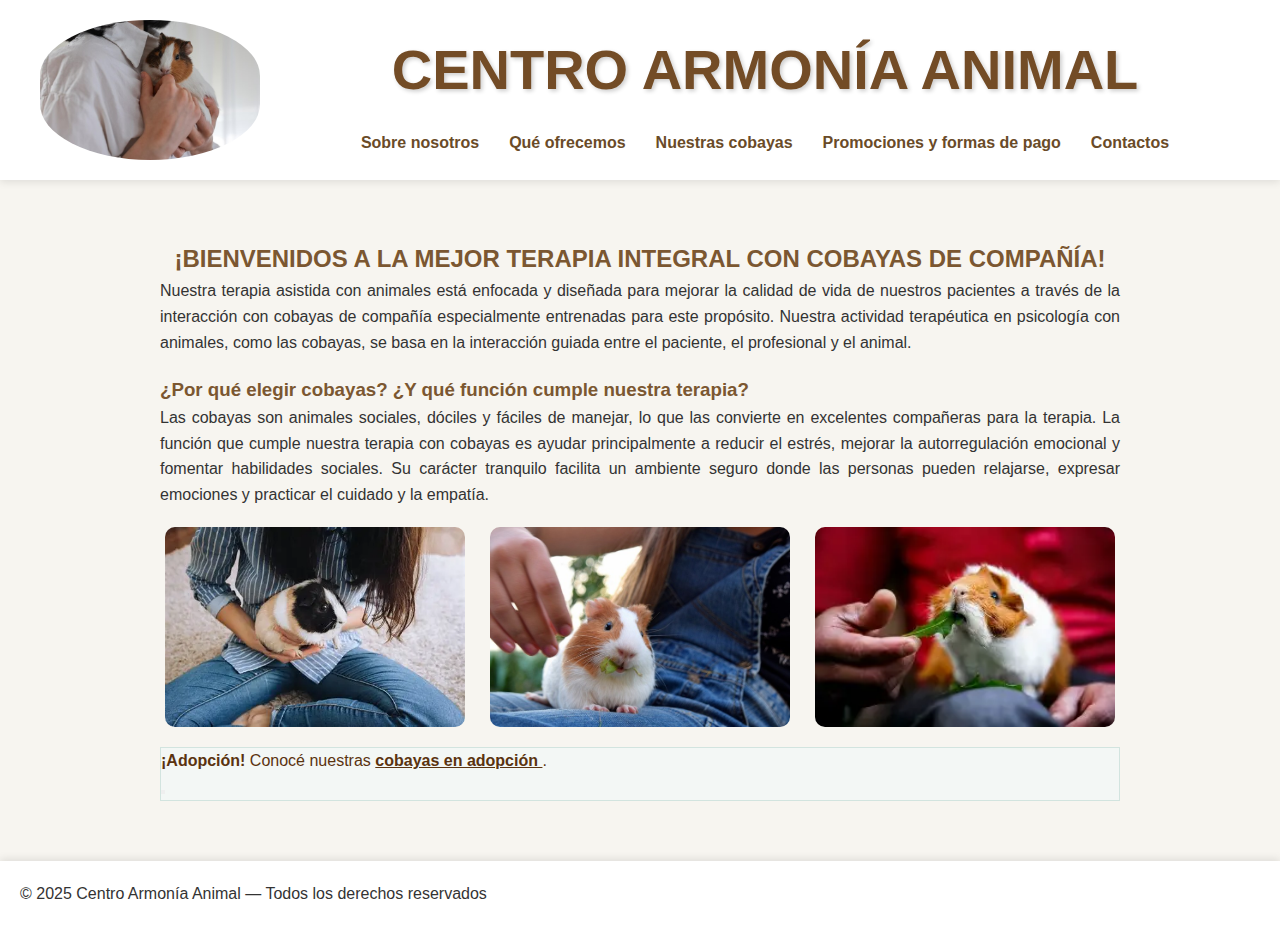
<file: index.html>
<!DOCTYPE html>
<html lang="es">
<head> 
    <meta charset="UTF-8">
    <meta name="viewport" content="width=device-width, initial-scale=1.0">
    <title>CENTRO ARMONÍA ANIMAL</title>
    
        <link href="https://cdn.jsdelivr.net/npm/bootstrap@5.3.8/dist/css/bootstrap.min.css" rel="stylesheet" integrity="sha384-sRIl4kxILFvY47J16cr9ZwB07vP4J8+LH7qKQnuqkuIAvNWLzeN8tE5YBujZqJLB" crossorigin="anonymous">

    <link rel="stylesheet" href="./CSS/estilos.css">
</head>

<body>
    <!-- HEADER -->
    <header>
        <img src="./imagenes/cobayaterapia15.jpg" alt="Cobaya utilizada en terapia">
        <div class="header-text">
            <h1>CENTRO ARMONÍA ANIMAL</h1>

            <nav>
                <ul>
                    <li><a href="./paginas/sobre_nosotros.html">Sobre nosotros</a></li>
                    <li><a href="./paginas/que_ofrecemos.html">Qué ofrecemos</a></li>
                    <li><a href="./paginas/nuestras_cobayas.html">Nuestras cobayas</a></li>
                    <li><a href="./paginas/promociones y formas de pago.html">Promociones y formas de pago</a></li>
                    <li><a href="./paginas/contactos.html">Contactos</a></li>
                </ul>
            </nav>
        </div>
    </header>

    <!-- MAIN -->
    <main>
        <h2>¡BIENVENIDOS A LA MEJOR TERAPIA INTEGRAL CON COBAYAS DE COMPAÑÍA!</h2>

        <p>
            Nuestra terapia asistida con animales está enfocada y diseñada para mejorar la 
            calidad de vida de nuestros pacientes a través de la interacción con cobayas de 
            compañía especialmente entrenadas para este propósito. Nuestra actividad terapéutica 
            en psicología con animales, como las cobayas, se basa en la interacción guiada entre 
            el paciente, el profesional y el animal.
        </p>

        <h3>¿Por qué elegir cobayas? ¿Y qué función cumple nuestra terapia?</h3>

        <p>
            Las cobayas son animales sociales, dóciles y fáciles de manejar, lo que las convierte 
            en excelentes compañeras para la terapia. La función que cumple nuestra terapia con 
            cobayas es ayudar principalmente a reducir el estrés, mejorar la autorregulación 
            emocional y fomentar habilidades sociales. Su carácter tranquilo facilita un ambiente 
            seguro donde las personas pueden relajarse, expresar emociones y practicar el cuidado 
            y la empatía.
        </p>

      

        <!-- GALERÍA -->
        <section class="galeria">
            <img src="./imagenes/cobayaterapia7.webp" alt="Cobaya utilizada en terapia">
            <img src="./imagenes/cobayaterapia10.jpg" alt="Cobaya en brazos de un paciente">
            <img src="./imagenes/cobayaterapia4.webp" alt="Interacción terapéutica con cobaya">
        </section>
    
        <!----ALERTA ADOPCIÓN---->

      <div class="container my-4">
    <div class="alert alert-dismissible fade show d-flex align-items-center
                mx-auto w-100 w-md-75 alert-adopcion"
         role="alert">

        <div class="flex-grow-1">
            <strong>¡Adopción!</strong>
            Conocé nuestras
            <a href="./paginas/cobayas_adopción.html" class="alert-link">
                cobayas en adopción
            </a>.
        </div>

        <button type="button"
                class="btn-close"
                data-bs-dismiss="alert"
                aria-label="Cerrar"></button>
    </div>
</div>
    </main>

    <!-- FOOTER -->
    <footer>
        <p>© 2025 Centro Armonía Animal — Todos los derechos reservados</p>
    </footer>
    
  <script src="https://cdn.jsdelivr.net/npm/bootstrap@5.3.8/dist/js/bootstrap.bundle.min.js" integrity="sha384-FKyoEForCGlyvwx9Hj09JcYn3nv7wiPVlz7YYwJrWVcXK/BmnVDxM+D2scQbITxI" crossorigin="anonymous"></script> 
  

</html>
</file>
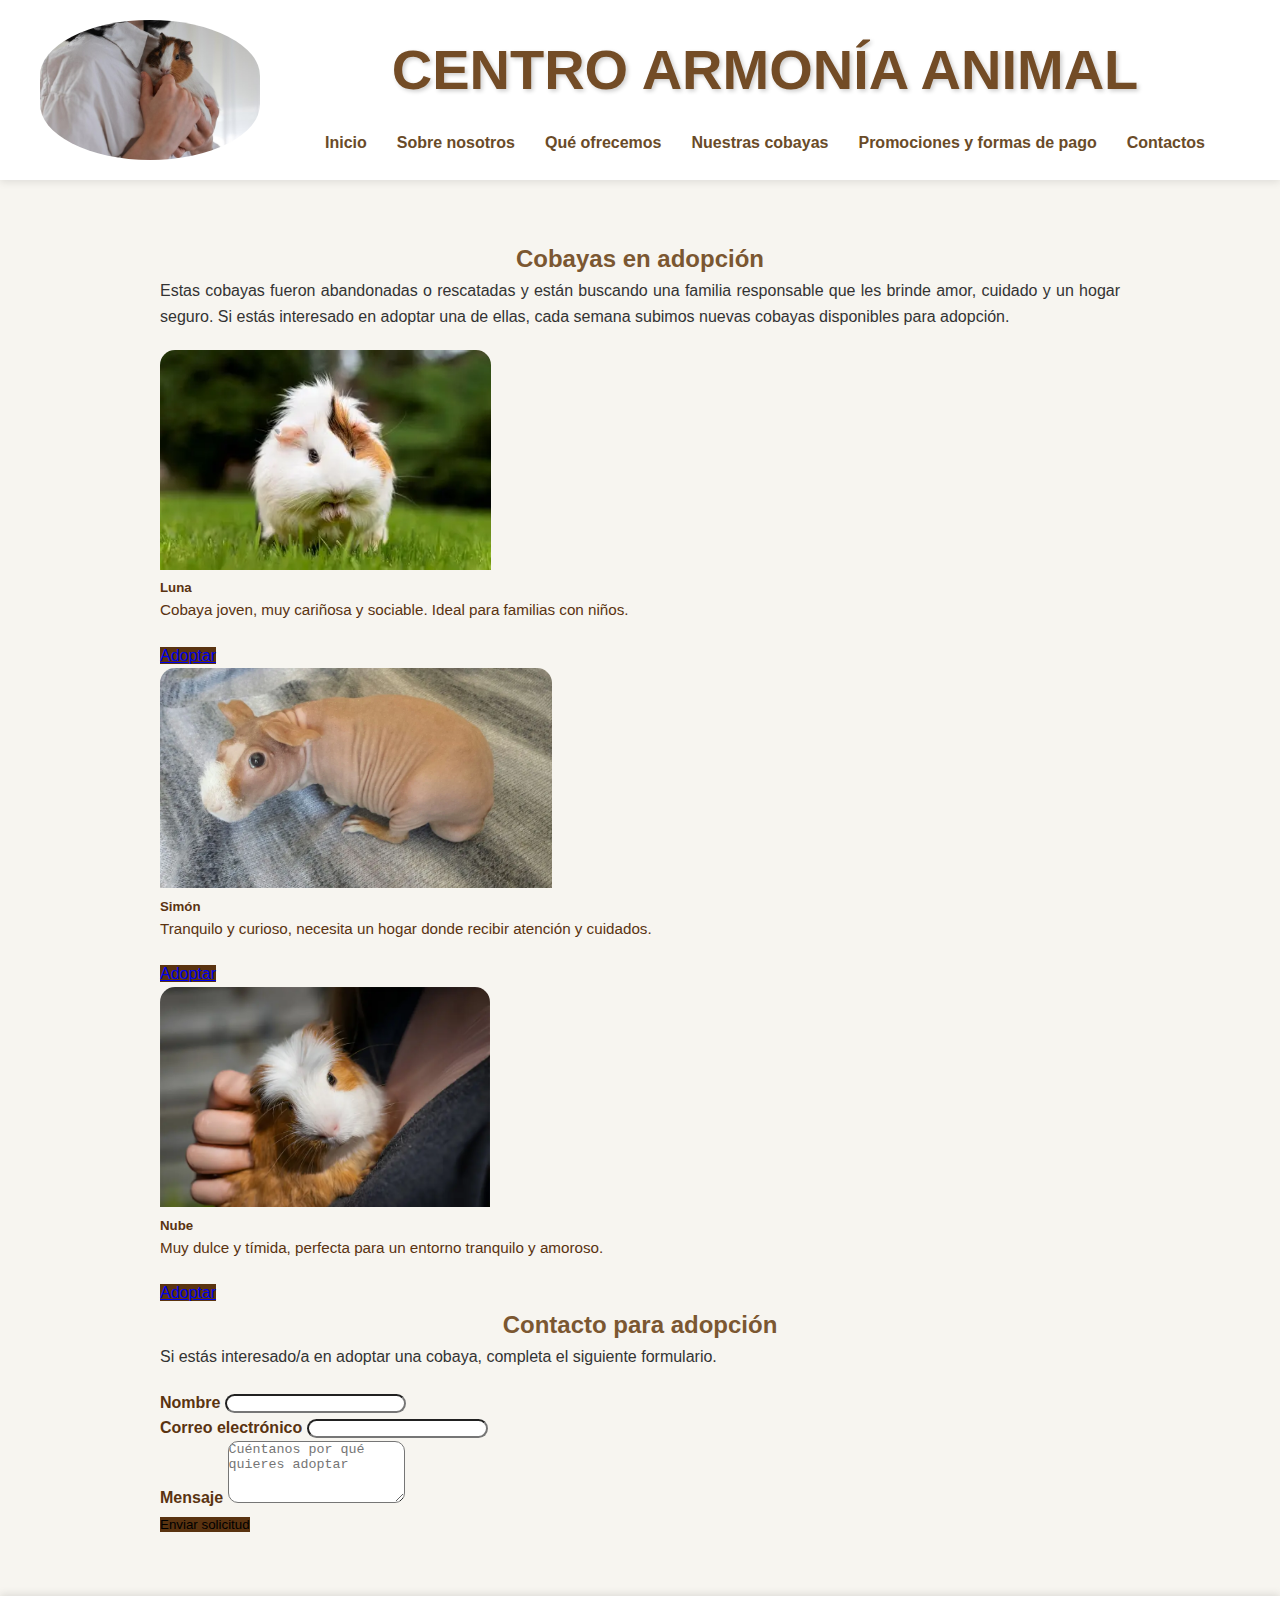
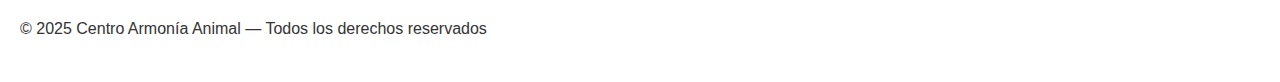
<file: paginas/cobayas_adopción.html>
<!DOCTYPE html>
<html lang="es">
<head>
    <meta charset="UTF-8">
    <meta name="viewport" content="width=device-width, initial-scale=1.0">
    <title>NUESTRAS COBAYAS</title>
  
    <link href="https://cdn.jsdelivr.net/npm/bootstrap@5.3.8/dist/css/bootstrap.min.css" rel="stylesheet" integrity="sha384-sRIl4kxILFvY47J16cr9ZwB07vP4J8+LH7qKQnuqkuIAvNWLzeN8tE5YBujZqJLB" crossorigin="anonymous">


    <link rel="stylesheet" href="../CSS/estilos.css">
</head>
<body>
    <!-- HEADER -->
    <header>
        <img src="../imagenes/cobayaterapia15.jpg" alt="Cobaya utilizada en terapia">
        <div class="header-text">
            <h1>CENTRO ARMONÍA ANIMAL</h1>
                        
            <nav>
                <ul>
                    <li><a href="../index.html">Inicio</a></li>
                    <li><a href="./sobre_nosotros.html">Sobre nosotros</a></li>
                    <li><a href="./que_ofrecemos.html">Qué ofrecemos</a></li>
                    <li><a href="./nuestras_cobayas.html">Nuestras cobayas</a></li>
                    <li><a href="./promociones y formas de pago.html">Promociones y formas de pago</a> </li>
                    <li><a href="./contactos.html">Contactos</a></li>
                  
                </ul>
            </nav>
        </div>
    </header>

    <!-- MAIN -->
    <main>
        <section>
            <!-- SECCIÓN ADOPCIÓN -->
<section class="container my-5">
    <h2 class="text-center mb-4">Cobayas en adopción</h2>
    <p class="text-center mb-5">
        Estas cobayas fueron abandonadas o rescatadas y están buscando una familia responsable
        que les brinde amor, cuidado y un hogar seguro. Si estás interesado en adoptar una de ellas, cada semana subimos nuevas cobayas disponibles para adopción.
    </p>

    <div class="row g-4 justify-content-center">
        <!-- Card 1 -->
        <div class="col-md-4 col-sm-6">
            <div class="card h-100 shadow-sm">
                <img src="../imagenes/cobayaadopción4.webp" class="card-img-top" alt="Cobaya en adopción">
                <div class="card-body">
                    <h5 class="card-title">Luna</h5>
                    <p class="card-text">
                        Cobaya joven, muy cariñosa y sociable. Ideal para familias con niños.
                    </p>
                    <a href="./contactos.html" class="btn btn-primary">Adoptar</a>
                </div>
            </div>
        </div>

        <!-- Card 2 -->
        <div class="col-md-4 col-sm-6">
            <div class="card h-100 shadow-sm">
                <img src="../imagenes/cobayaadopción6.webp" class="card-img-top" alt="Cobaya en adopción">
                <div class="card-body">
                    <h5 class="card-title">Simón</h5>
                    <p class="card-text">
                        Tranquilo y curioso, necesita un hogar donde recibir atención y cuidados.
                    </p>
                    <a href="./contactos.html" class="btn btn-primary">Adoptar</a>
                </div>
            </div>
        </div>

        <!-- Card 3 -->
        <div class="col-md-4 col-sm-6">
            <div class="card h-100 shadow-sm">
                <img src="../imagenes/cobayaterapia9.webp" class="card-img-top" alt="Cobaya en adopción">
                <div class="card-body">
                    <h5 class="card-title">Nube</h5>
                    <p class="card-text">
                        Muy dulce y tímida, perfecta para un entorno tranquilo y amoroso.
                    </p>
                    <a href="./contactos.html" class="btn btn-primary">Adoptar</a>
                </div>
            </div>
        </div>
    </div>

    <!-- FORMULARIO DE CONTACTO -->
<section class="container my-5">
    <h2 class="text-center mb-4">Contacto para adopción</h2>
    <p class="text-center mb-4">
        Si estás interesado/a en adoptar una cobaya, completa el siguiente formulario.
    </p>

    <form class="row g-3">
        <div class="col-md-6">
            <label for="nombre" class="form-label">Nombre</label>
            <input type="text" class="form-control" id="nombre" required>
        </div>

        <div class="col-md-6">
            <label for="email" class="form-label">Correo electrónico</label>
            <input type="email" class="form-control" id="email" required>
        </div>

        <div class="col-12">
            <label for="mensaje" class="form-label">Mensaje</label>
            <textarea class="form-control" id="mensaje" rows="4" placeholder="Cuéntanos por qué quieres adoptar"></textarea>
        </div>

        <div class="col-12 text-center">
            <button type="submit" class="btn btn-success px-5">Enviar solicitud</button>
        </div>
    </form>
</section>

    
</section>
    </main>

    <!-- FOOTER -->
    <footer>
        <p>© 2025 Centro Armonía Animal — Todos los derechos reservados</p>
    </footer>

     <script src="https://cdn.jsdelivr.net/npm/bootstrap@5.3.8/dist/js/bootstrap.bundle.min.js" integrity="sha384-FKyoEForCGlyvwx9Hj09JcYn3nv7wiPVlz7YYwJrWVcXK/BmnVDxM+D2scQbITxI" crossorigin="anonymous"></script> 
    
     
</body>
</html>
</file>
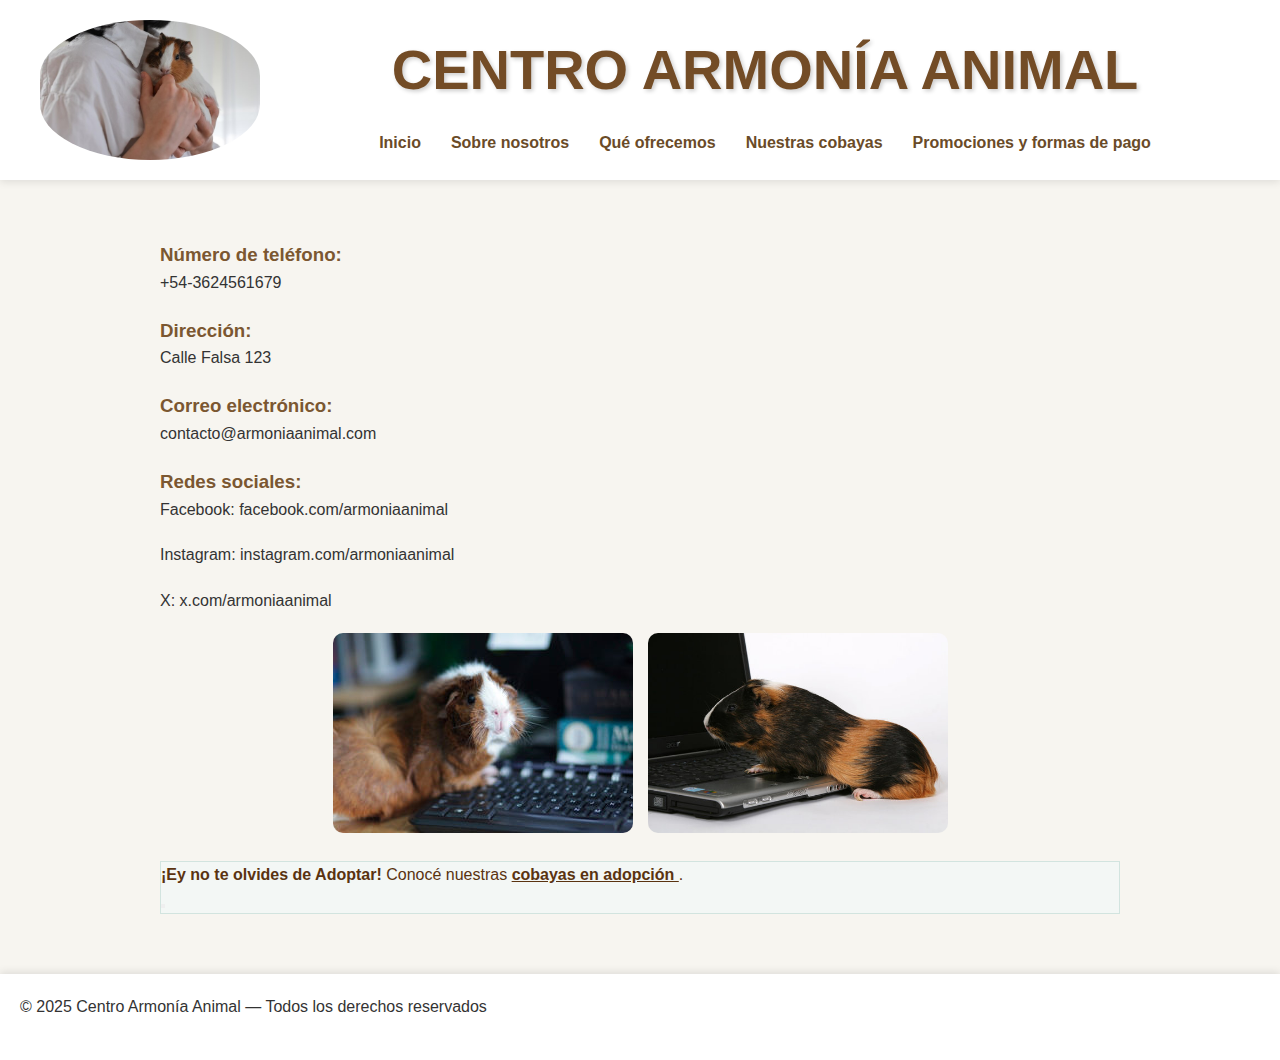
<file: paginas/contactos.html>
<!DOCTYPE html>
<html lang="es">
<head>
    <meta charset="UTF-8">
    <meta name="viewport" content="width=device-width, initial-scale=1.0">
    <meta name="description" content="Información de contacto del Centro Armonía Animal: teléfono, correo, dirección y redes sociales.">
    <title>CONTACTOS</title>

    <link href="https://cdn.jsdelivr.net/npm/bootstrap@5.3.8/dist/css/bootstrap.min.css" rel="stylesheet" integrity="sha384-sRIl4kxILFvY47J16cr9ZwB07vP4J8+LH7qKQnuqkuIAvNWLzeN8tE5YBujZqJLB" crossorigin="anonymous">

    <link rel="stylesheet" href="../CSS/estilos.css">
</head>
<body>
    <!-- HEADER -->
    <header>
        <img src="../imagenes/cobayaterapia15.jpg" alt="Cobaya utilizada en terapia">
        
        <div class="header-text">
            <h1>CENTRO ARMONÍA ANIMAL</h1>

            <nav>
                <ul>
                    <li><a href="../index.html">Inicio</a></li>
                    <li><a href="./sobre_nosotros.html">Sobre nosotros</a></li>                    
                    <li><a href="./que_ofrecemos.html">Qué ofrecemos</a></li>
                    <li><a href="./nuestras_cobayas.html">Nuestras cobayas</a></li>               
                    <li><a href="./promociones y formas de pago.html">Promociones y formas de pago</a> </li>
                </ul>
            </nav>
        </div>
    </header>

    <!-- MAIN -->
    <main>
        <!-- TELÉFONO -->
        <section>
            <h3 class="titulo-contactos">Número de teléfono:</h3>
            <p class="texto-contactos">+54-3624561679</p>
        </section>

        <!-- DIRECCIÓN -->
        <section>
            <h3 class="titulo-contactos">Dirección:</h3>
            <p class="texto-contactos">Calle Falsa 123</p>
        </section>

        <!-- CORREO -->
        <section>
            <h3 class="titulo-contactos">Correo electrónico:</h3>
            <p class="texto-contactos">contacto@armoniaanimal.com</p>
        </section>

        <!-- REDES SOCIALES -->
        <section>
            <h3 class="titulo-contactos">Redes sociales:</h3>
            <p class="texto-contactos">Facebook: facebook.com/armoniaanimal</p>
            <p class="texto-contactos">Instagram: instagram.com/armoniaanimal</p>
            <p class="texto-contactos">X: x.com/armoniaanimal</p>
        </section>

        <!-- GALERÍA DE IMÁGENES -->
        <section class="galeria-contactos">
           
            <figure>
                <img src="../imagenes/cobayaterapia21.jpg" alt="Cobayas interactivas con pacientes" loading="lazy">
                
            </figure>

            <figure>
                <img src="../imagenes/cobayaterapia22.jpg" alt="Cobayas en terapia asistida" loading="lazy">
                
            </figure>
        </section>

        <!-- ALERTA ADOPCIÓN -->
    <div class="container my-4">
        <div class="alert alert-dismissible fade show d-flex align-items-center
                    mx-auto w-100 w-md-75 alert-adopcion"
             role="alert">

            <div class="flex-grow-1">
                <strong>¡Ey no te olvides de Adoptar!</strong>
                Conocé nuestras
                <a href="./cobayas_adopción.html" class="alert-link">
                    cobayas en adopción
                </a>.
            </div>

            <button type="button"
                    class="btn-close"
                    data-bs-dismiss="alert"
                    aria-label="Cerrar"></button>
        </div>
    </div>

        
    </main>

    <!-- FOOTER -->
    <footer>
        <p>© 2025 Centro Armonía Animal — Todos los derechos reservados</p>       
    </footer>

        <script src="https://cdn.jsdelivr.net/npm/bootstrap@5.3.8/dist/js/bootstrap.bundle.min.js" integrity="sha384-FKyoEForCGlyvwx9Hj09JcYn3nv7wiPVlz7YYwJrWVcXK/BmnVDxM+D2scQbITxI" crossorigin="anonymous"></script>

</body>
</html>
</file>
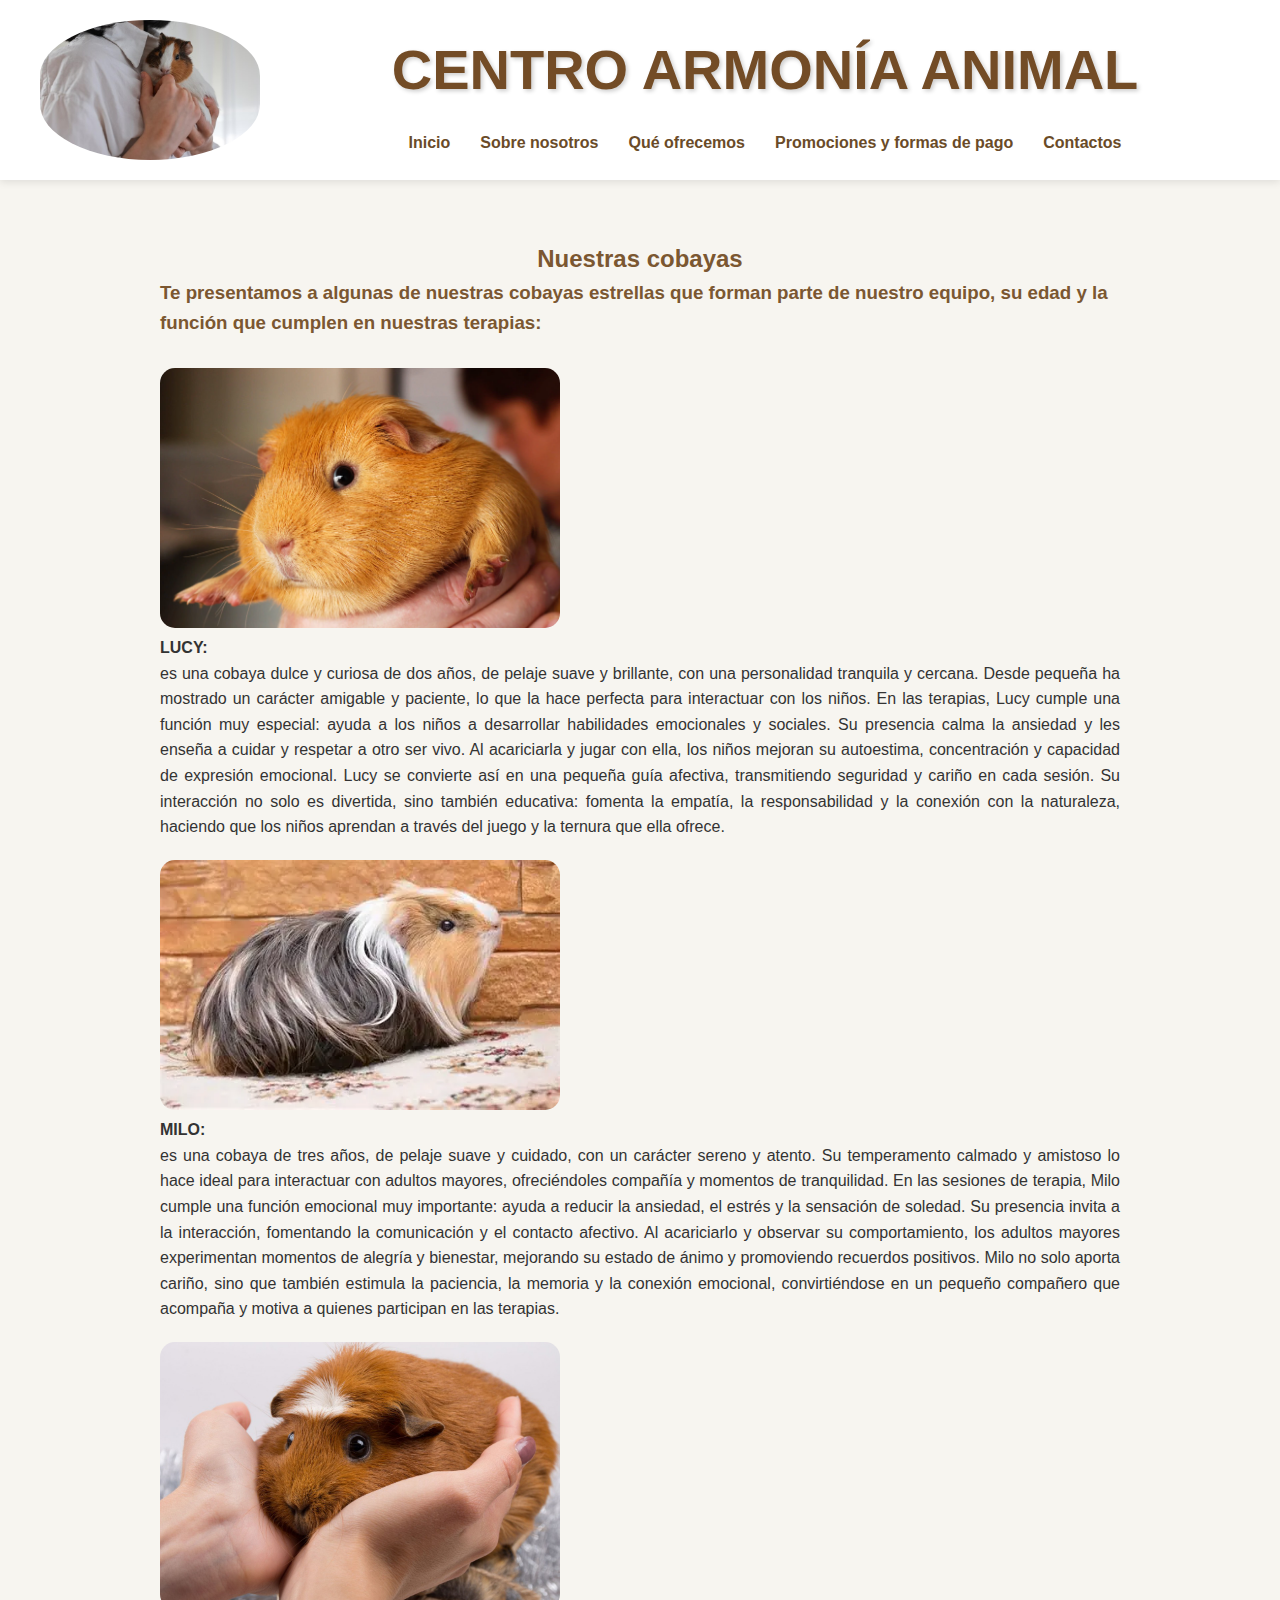
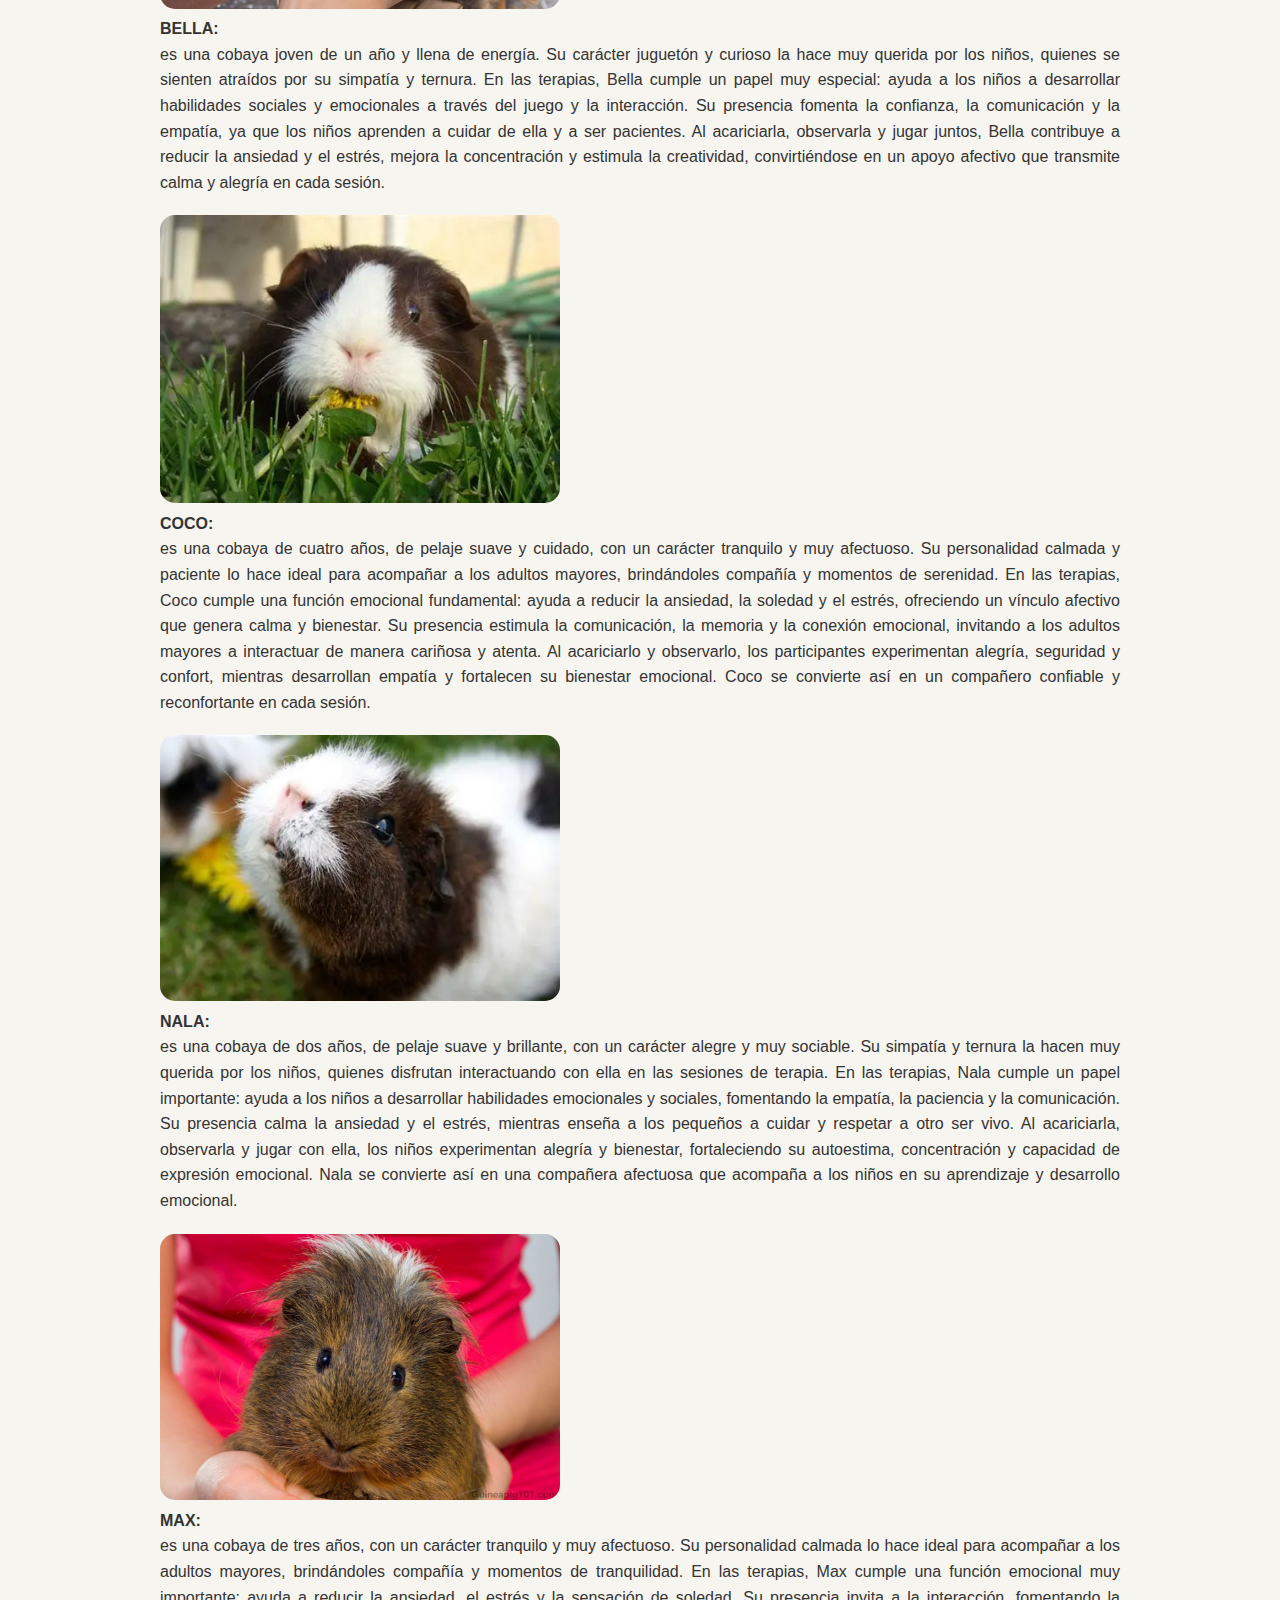
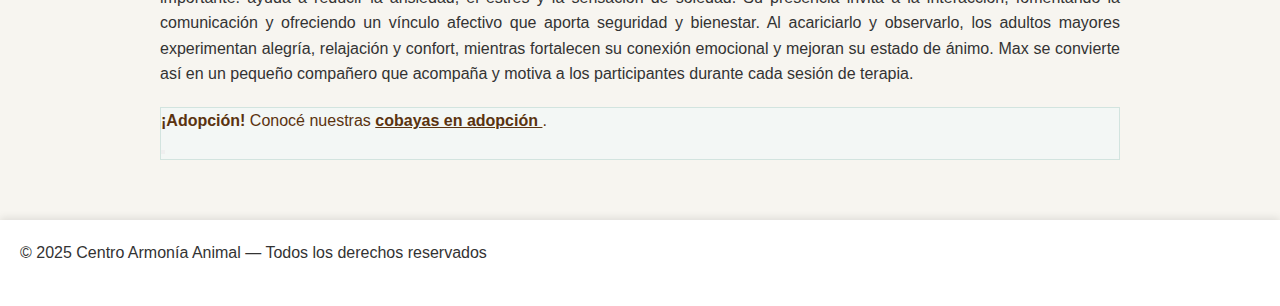
<file: paginas/nuestras_cobayas.html>
<!DOCTYPE html>
<html lang="es">
<head>
    <meta charset="UTF-8">
    <meta name="viewport" content="width=device-width, initial-scale=1.0">
    <title>NUESTRAS COBAYAS</title>
  
    <link href="https://cdn.jsdelivr.net/npm/bootstrap@5.3.8/dist/css/bootstrap.min.css" rel="stylesheet" integrity="sha384-sRIl4kxILFvY47J16cr9ZwB07vP4J8+LH7qKQnuqkuIAvNWLzeN8tE5YBujZqJLB" crossorigin="anonymous">


    <link rel="stylesheet" href="../CSS/estilos.css">
</head>
<body>
    <!-- HEADER -->
    <header>
        <img src="../imagenes/cobayaterapia15.jpg" alt="Cobaya utilizada en terapia">
        <div class="header-text">
            <h1>CENTRO ARMONÍA ANIMAL</h1>
            
            <nav>
                <ul>
                    <li><a href="../index.html">Inicio</a></li>
                    <li><a href="./sobre_nosotros.html">Sobre nosotros</a></li>
                    <li><a href="./que_ofrecemos.html">Qué ofrecemos</a></li>
                    <li><a href="./promociones y formas de pago.html">Promociones y formas de pago</a> </li>
                    <li><a href="./contactos.html">Contactos</a></li>
                  
                </ul>
            </nav>
        </div>
    </header>

    <!-- MAIN -->
    <main>
        <section>
            <h2>Nuestras cobayas</h2>
            <h3>Te presentamos a algunas de nuestras cobayas estrellas que forman parte de nuestro equipo, su edad y la función que cumplen en nuestras terapias:</h3>
        </section>

        <!-- GALERÍA DE COBAYAS -->
        <section class="galeria-grid">
            <figure:hover>
                <img src="../imagenes/cobayaterapia6.webp" alt="Cobaya Lucy" loading="lazy">
                <h4>LUCY:</h4>
                <P>es una cobaya dulce y curiosa de dos años, de pelaje suave y brillante, con una personalidad tranquila y cercana. Desde pequeña ha mostrado un carácter amigable y paciente, lo que la hace perfecta para interactuar con los niños. En las terapias, Lucy cumple una función muy especial: ayuda a los niños a desarrollar habilidades emocionales y sociales. Su presencia calma la ansiedad y les enseña a cuidar y respetar a otro ser vivo. Al acariciarla y jugar con ella, los niños mejoran su autoestima, concentración y capacidad de expresión emocional. Lucy se convierte así en una pequeña guía afectiva, transmitiendo seguridad y cariño en cada sesión. Su interacción no solo es divertida, sino también educativa: fomenta la empatía, la responsabilidad y la conexión con la naturaleza, haciendo que los niños aprendan a través del juego y la ternura que ella ofrece.</P>
            </figure>

            <figure:hover>
                <img src="../imagenes/cobayaterapia28.webp" alt="Cobaya Milo" loading="lazy">
                <h4>MILO:</h4>
                <p>es una cobaya de tres años, de pelaje suave y cuidado, con un carácter sereno y atento. Su temperamento calmado y amistoso lo hace ideal para interactuar con adultos mayores, ofreciéndoles compañía y momentos de tranquilidad. En las sesiones de terapia, Milo cumple una función emocional muy importante: ayuda a reducir la ansiedad, el estrés y la sensación de soledad. Su presencia invita a la interacción, fomentando la comunicación y el contacto afectivo. Al acariciarlo y observar su comportamiento, los adultos mayores experimentan momentos de alegría y bienestar, mejorando su estado de ánimo y promoviendo recuerdos positivos. Milo no solo aporta cariño, sino que también estimula la paciencia, la memoria y la conexión emocional, convirtiéndose en un pequeño compañero que acompaña y motiva a quienes participan en las terapias.</p>
            </figure>

            <figure:hover>
                <img src="../imagenes/cobayaterapia2.jpg" alt="Cobaya Bella" loading="lazy">
                <h4>BELLA:</h4>
                <p> es una cobaya joven de un año y llena de energía. Su carácter juguetón y curioso la hace muy querida por los niños, quienes se sienten atraídos por su simpatía y ternura. En las terapias, Bella cumple un papel muy especial: ayuda a los niños a desarrollar habilidades sociales y emocionales a través del juego y la interacción. Su presencia fomenta la confianza, la comunicación y la empatía, ya que los niños aprenden a cuidar de ella y a ser pacientes. Al acariciarla, observarla y jugar juntos, Bella contribuye a reducir la ansiedad y el estrés, mejora la concentración y estimula la creatividad, convirtiéndose en un apoyo afectivo que transmite calma y alegría en cada sesión.</p>
            </figure>

            <figure:hover>
                <img src="../imagenes/cobayaterapia26.webp" alt="Cobaya Coco" loading="lazy">
                <h4>COCO:</h4>
                <p> es una cobaya de cuatro años, de pelaje suave y cuidado, con un carácter tranquilo y muy afectuoso. Su personalidad calmada y paciente lo hace ideal para acompañar a los adultos mayores, brindándoles compañía y momentos de serenidad. En las terapias, Coco cumple una función emocional fundamental: ayuda a reducir la ansiedad, la soledad y el estrés, ofreciendo un vínculo afectivo que genera calma y bienestar. Su presencia estimula la comunicación, la memoria y la conexión emocional, invitando a los adultos mayores a interactuar de manera cariñosa y atenta. Al acariciarlo y observarlo, los participantes experimentan alegría, seguridad y confort, mientras desarrollan empatía y fortalecen su bienestar emocional. Coco se convierte así en un compañero confiable y reconfortante en cada sesión. </p>
            </figure>

            <figure:hover>
                <img src="../imagenes/cobayaterapia27.webp" alt="Cobaya Nala" loading="lazy">
                <h4>NALA:</h4>
                <p> es una cobaya de dos años, de pelaje suave y brillante, con un carácter alegre y muy sociable. Su simpatía y ternura la hacen muy querida por los niños, quienes disfrutan interactuando con ella en las sesiones de terapia. En las terapias, Nala cumple un papel importante: ayuda a los niños a desarrollar habilidades emocionales y sociales, fomentando la empatía, la paciencia y la comunicación. Su presencia calma la ansiedad y el estrés, mientras enseña a los pequeños a cuidar y respetar a otro ser vivo. Al acariciarla, observarla y jugar con ella, los niños experimentan alegría y bienestar, fortaleciendo su autoestima, concentración y capacidad de expresión emocional. Nala se convierte así en una compañera afectuosa que acompaña a los niños en su aprendizaje y desarrollo emocional.</p>
            </figure>

            <figure:hover>
                <img src="../imagenes/cobayaterapia3.jpg" alt="Cobaya Max" loading="lazy">
               <h4>MAX:</h4>
               <p> es una cobaya de tres años, con un carácter tranquilo y muy afectuoso. Su personalidad calmada lo hace ideal para acompañar a los adultos mayores, brindándoles compañía y momentos de tranquilidad. En las terapias, Max cumple una función emocional muy importante: ayuda a reducir la ansiedad, el estrés y la sensación de soledad. Su presencia invita a la interacción, fomentando la comunicación y ofreciendo un vínculo afectivo que aporta seguridad y bienestar. Al acariciarlo y observarlo, los adultos mayores experimentan alegría, relajación y confort, mientras fortalecen su conexión emocional y mejoran su estado de ánimo. Max se convierte así en un pequeño compañero que acompaña y motiva a los participantes durante cada sesión de terapia.</p>
            </figure>
        </section>


<!-- ALERTA ADOPCIÓN -->
    <div class="container my-4">
        <div class="alert alert-dismissible fade show d-flex align-items-center
                    mx-auto w-100 w-md-75 alert-adopcion"
             role="alert">

            <div class="flex-grow-1">
                <strong>¡Adopción!</strong>
                Conocé nuestras
                <a href="./cobayas_adopción.html" class="alert-link">
                    cobayas en adopción
                </a>.
            </div>

            <button type="button"
                    class="btn-close"
                    data-bs-dismiss="alert"
                    aria-label="Cerrar"></button>
        </div>
    </div>
        
    </main>

    <!-- FOOTER -->
    <footer>
        <p>© 2025 Centro Armonía Animal — Todos los derechos reservados</p>
    </footer>

     <script src="https://cdn.jsdelivr.net/npm/bootstrap@5.3.8/dist/js/bootstrap.bundle.min.js" integrity="sha384-FKyoEForCGlyvwx9Hj09JcYn3nv7wiPVlz7YYwJrWVcXK/BmnVDxM+D2scQbITxI" crossorigin="anonymous"></script> 
    
     
</body>
</html>
</file>
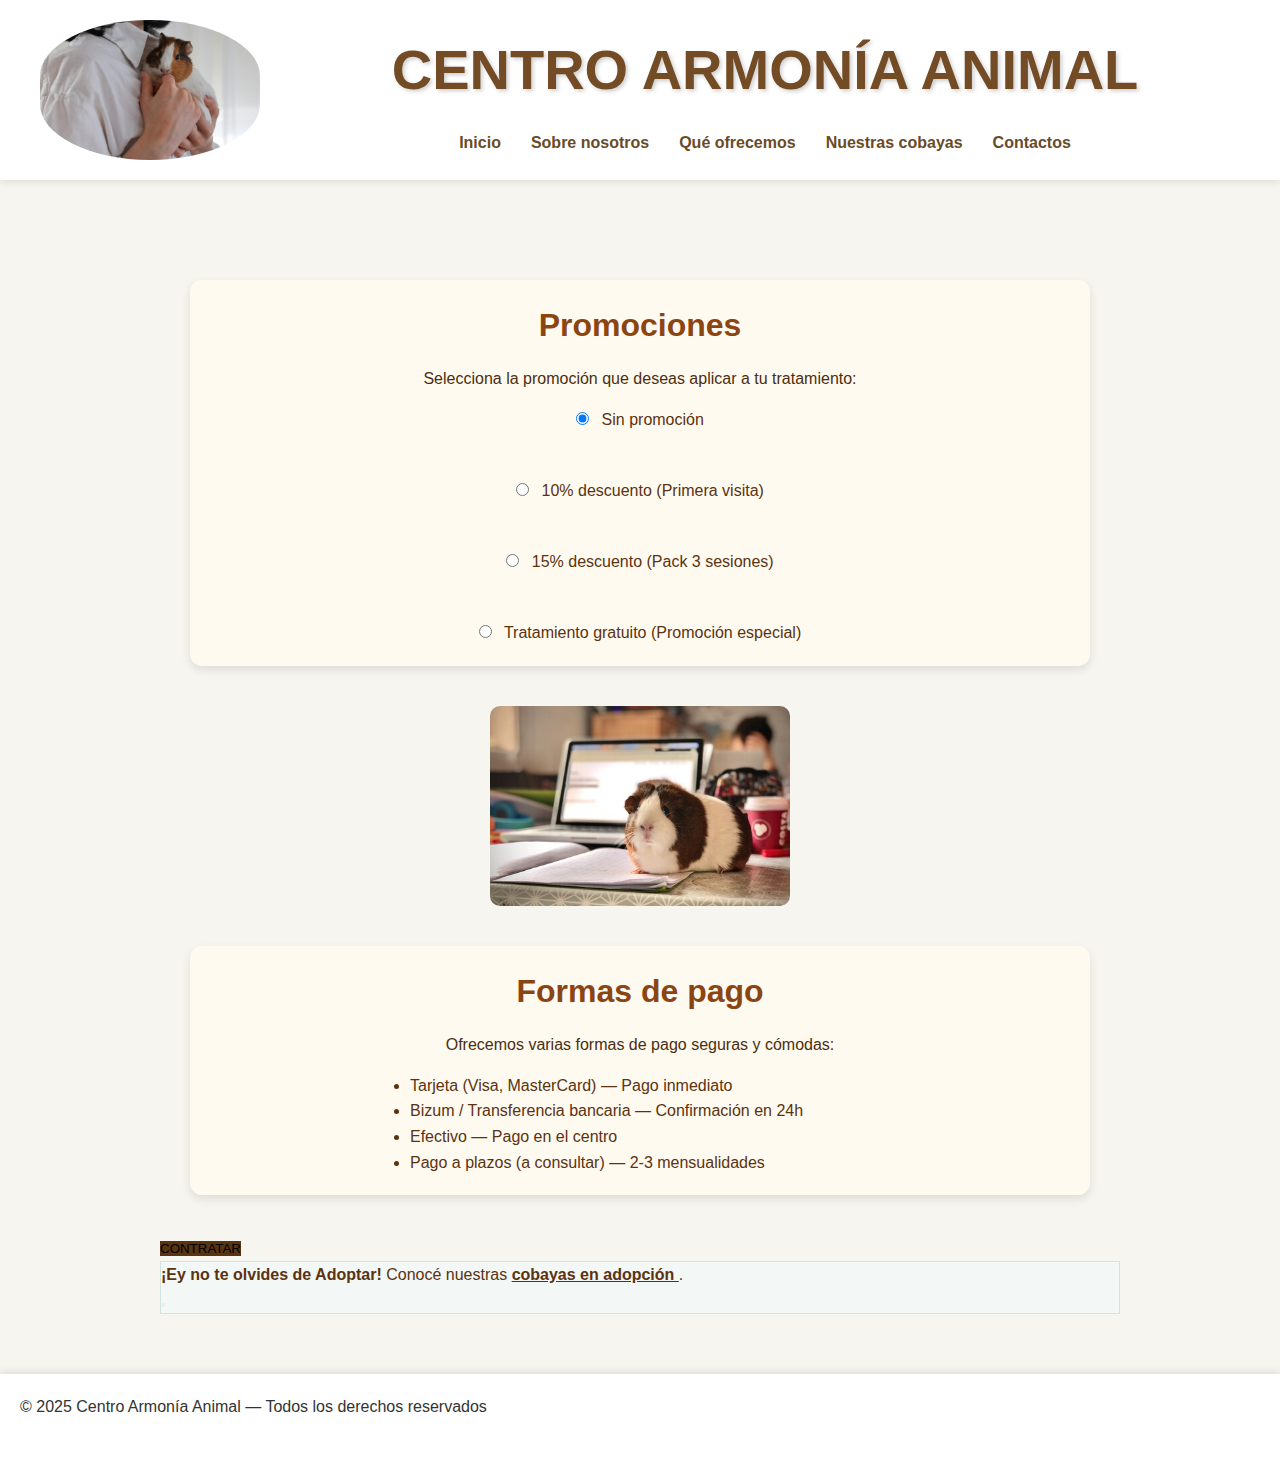
<file: paginas/promociones y formas de pago.html>
<!DOCTYPE html>
<html lang="es">
<head>
<meta charset="UTF-8">
<meta name="viewport" content="width=device-width, initial-scale=1.0">
<title>CENTRO ARMONÍA ANIMAL</title>

    <link href="https://cdn.jsdelivr.net/npm/bootstrap@5.3.8/dist/css/bootstrap.min.css" rel="stylesheet" integrity="sha384-sRIl4kxILFvY47J16cr9ZwB07vP4J8+LH7qKQnuqkuIAvNWLzeN8tE5YBujZqJLB" crossorigin="anonymous">

<link rel="stylesheet" href="../CSS/estilos.css">

</head>
<body>
<!-- HEADER -->
<header>
<img src="../imagenes/cobayaterapia15.jpg" alt="Cobaya utilizada en terapia">
<div class="header-text">
<h1>CENTRO ARMONÍA ANIMAL</h1>
 
<nav>
                <ul>
                    <li><a href="../index.html">Inicio</a></li>
                    <li><a href="./sobre_nosotros.html">Sobre nosotros</a></li>
                    <li><a href="./que_ofrecemos.html">Qué ofrecemos</a></li>
                    <li><a href="./nuestras_cobayas.html">Nuestras cobayas</a></li>
                    <li><a href="./contactos.html">Contactos</a></li>
                    
                </ul>
            </nav>
        </div>
</div>
</header>


<!-- MAIN -->
<main>
<!-- SECCIÓN DE PROMOCIONES -->
<section id="promociones">
<h2>Promociones</h2>
<p>Selecciona la promoción que deseas aplicar a tu tratamiento:</p>
<div class="promociones-lista">
<label><input type="radio" name="promo" value="none" checked> Sin promoción</label><br>
<label><input type="radio" name="promo" value="10off"> 10% descuento (Primera visita)</label><br>
<label><input type="radio" name="promo" value="15off"> 15% descuento (Pack 3 sesiones)</label><br>
<label><input type="radio" name="promo" value="freetr"> Tratamiento gratuito (Promoción especial)</label>
</div>

</section>

<!-- GALERÍA DE IMÁGENES -->
<section class="galeria-promocionesformasdepago">
<figure>
    <img src="../imagenes/cobayaterapia19.jpeg" alt="Cobaya en sesión terapéutica" loading="lazy">
</figure>
</section>

<!-- SECCIÓN FORMAS DE PAGO -->
<section id="formas-pago">
<h2>Formas de pago</h2>
<p>Ofrecemos varias formas de pago seguras y cómodas:</p>
<ul>
<li>Tarjeta (Visa, MasterCard) — Pago inmediato</li>
<li>Bizum / Transferencia bancaria — Confirmación en 24h</li>
<li>Efectivo — Pago en el centro</li>
<li>Pago a plazos (a consultar) — 2-3 mensualidades</li>
</ul>

</section>

<!--BOTON CONTRATAR-->

<div class="d-flex justify-content-center my-3">
    <button type="button" class="btn btn-success">CONTRATAR</button>
</div>

<!-- ALERTA ADOPCIÓN -->
    <div class="container my-4">
        <div class="alert alert-dismissible fade show d-flex align-items-center
                    mx-auto w-100 w-md-75 alert-adopcion"
             role="alert">

            <div class="flex-grow-1">
                <strong>¡Ey no te olvides de Adoptar!</strong>
                Conocé nuestras
                <a href="./cobayas_adopción.html" class="alert-link">
                    cobayas en adopción
                </a>.
            </div>

            <button type="button"
                    class="btn-close"
                    data-bs-dismiss="alert"
                    aria-label="Cerrar"></button>
        </div>
    </div>

</main>


<!-- FOOTER -->
<footer>
<p>© 2025 Centro Armonía Animal — Todos los derechos reservados</p>
</footer>

 <script src="https://cdn.jsdelivr.net/npm/bootstrap@5.3.8/dist/js/bootstrap.bundle.min.js" integrity="sha384-FKyoEForCGlyvwx9Hj09JcYn3nv7wiPVlz7YYwJrWVcXK/BmnVDxM+D2scQbITxI" crossorigin="anonymous"></script> 
    
</body>
</html>
</file>
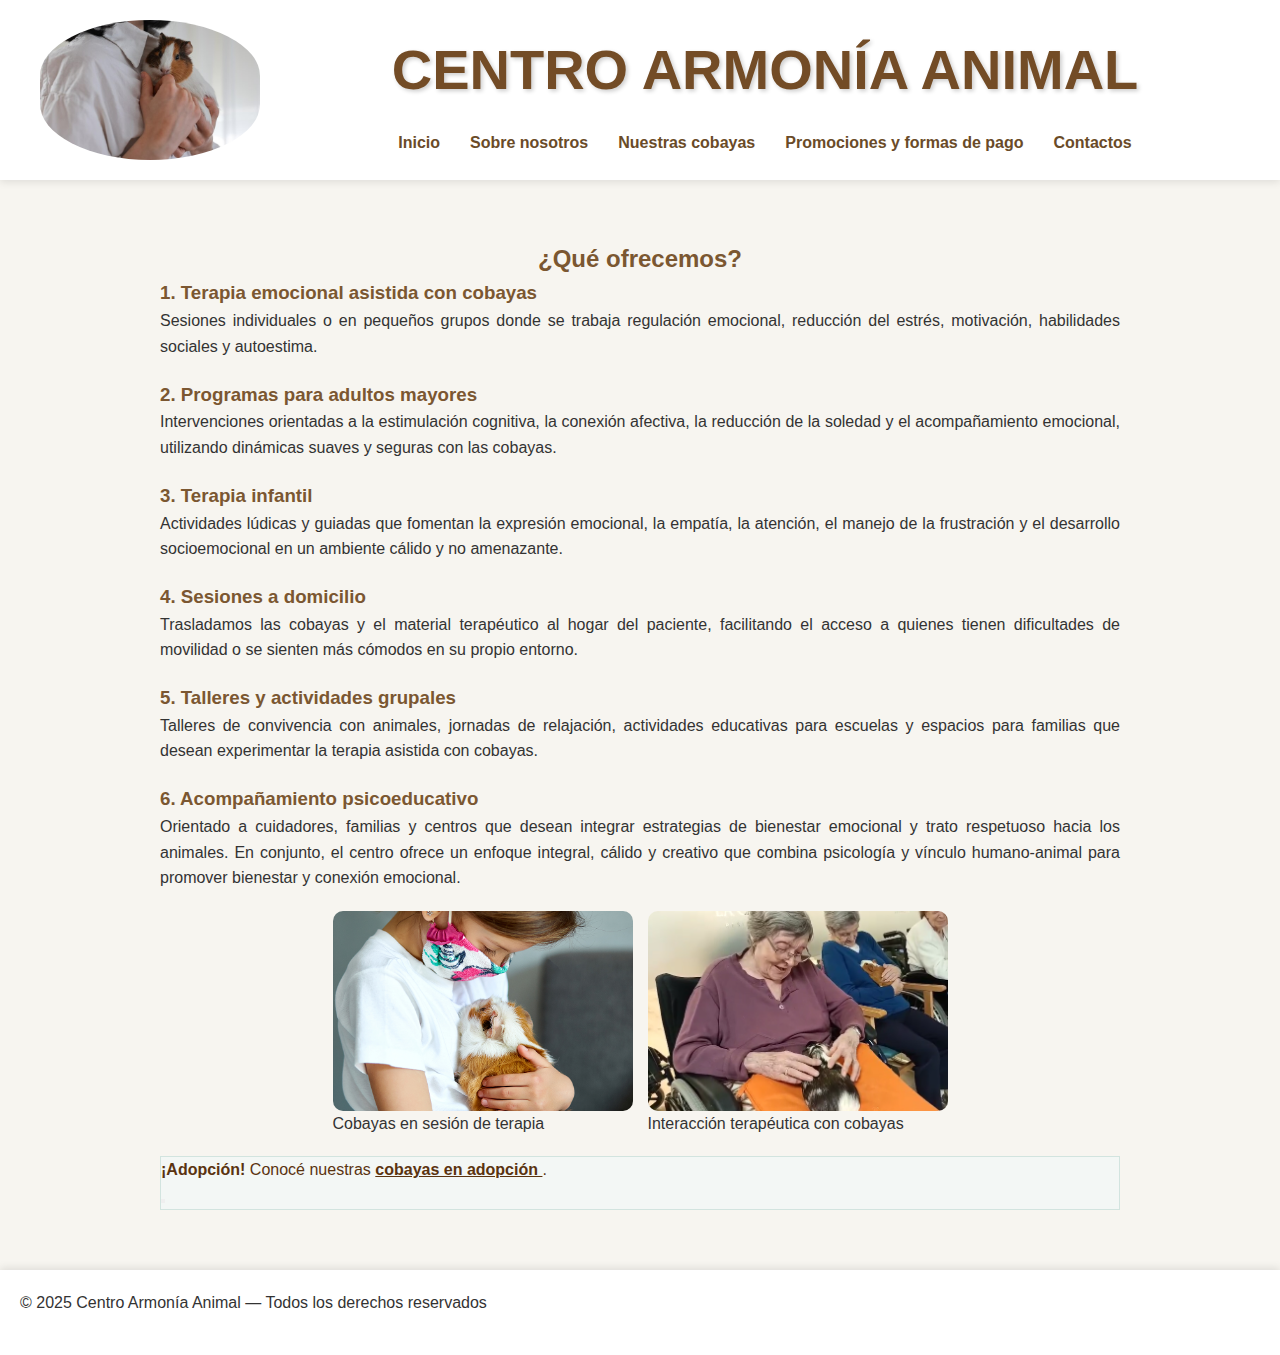
<file: paginas/que_ofrecemos.html>
<!DOCTYPE html>
<html lang="es">
<head>
    <meta charset="UTF-8">
    <meta name="viewport" content="width=device-width, initial-scale=1.0">
    <meta name="description" content="Descubre los servicios que ofrecemos en el Centro Armonía Animal para niños y adultos mayores.">
    <title>QUÉ OFRECEMOS</title>

     <link href="https://cdn.jsdelivr.net/npm/bootstrap@5.3.8/dist/css/bootstrap.min.css" rel="stylesheet" integrity="sha384-sRIl4kxILFvY47J16cr9ZwB07vP4J8+LH7qKQnuqkuIAvNWLzeN8tE5YBujZqJLB" crossorigin="anonymous">

     
    <link rel="stylesheet" href="../CSS/estilos.css">
</head>
<body>
    <!-- HEADER -->
    <header>
        <img src="../imagenes/cobayaterapia15.jpg" alt="Cobaya utilizada en terapia">
        
        <div class="header-text">
            <h1>CENTRO ARMONÍA ANIMAL</h1>

        <nav>
                <ul>
                    <li><a href="../index.html">Inicio</a></li>
                    <li><a href="./sobre_nosotros.html">Sobre nosotros</a></li>
                    <li><a href="./nuestras_cobayas.html">Nuestras cobayas</a></li>
                    <li><a href="./promociones y formas de pago.html">Promociones y formas de pago</a> </li>
                    <li><a href="./contactos.html">Contactos</a></li>
                    
                </ul>
            </nav>
        </div>
    </header>

    <!-- MAIN -->
    <main>
        <section>
            <h2>¿Qué ofrecemos?</h2>
            <h3>1. Terapia emocional asistida con cobayas</h3>
            <p>Sesiones individuales o en pequeños grupos donde se trabaja regulación emocional, reducción del estrés, motivación, habilidades sociales y autoestima.</p>
        </section>

        <section>
            <h3>2. Programas para adultos mayores</h3>
            <p>Intervenciones orientadas a la estimulación cognitiva, la conexión afectiva, la reducción de la soledad y el acompañamiento emocional, utilizando dinámicas suaves y seguras con las cobayas.</p>
        </section>

        <section>
            <h3>3. Terapia infantil</h3>
            <p>Actividades lúdicas y guiadas que fomentan la expresión emocional, la empatía, la atención, el manejo de la frustración y el desarrollo socioemocional en un ambiente cálido y no amenazante.</p>
        </section>

        <section>
            <h3>4. Sesiones a domicilio</h3>
            <p>Trasladamos las cobayas y el material terapéutico al hogar del paciente, facilitando el acceso a quienes tienen dificultades de movilidad o se sienten más cómodos en su propio entorno.</p>
        </section>

        <section>
            <h3>5. Talleres y actividades grupales</h3>
            <p>Talleres de convivencia con animales, jornadas de relajación, actividades educativas para escuelas y espacios para familias que desean experimentar la terapia asistida con cobayas.</p>
        </section>

        <section>
            <h3>6. Acompañamiento psicoeducativo</h3>
            <p>Orientado a cuidadores, familias y centros que desean integrar estrategias de bienestar emocional y trato respetuoso hacia los animales. En conjunto, el centro ofrece un enfoque integral, cálido y creativo que combina psicología y vínculo humano-animal para promover bienestar y conexión emocional.</p>
        </section>

        <!-- IMÁGENES -->
       <section class="galeria">
    <figure>
        <img src="../imagenes/cobayaterapia11.jpg" alt="Cobayas de compañía en sesión terapéutica" loading="lazy">
        <figcaption>Cobayas en sesión de terapia</figcaption>
    </figure>

    <figure>
        <img src="../imagenes/cobayaterapia5.png" alt="Cobayas en interacción con pacientes" loading="lazy">
        <figcaption>Interacción terapéutica con cobayas</figcaption>
    </figure>
</section>

<!-- ALERTA ADOPCIÓN -->
    <div class="container my-4">
        <div class="alert alert-dismissible fade show d-flex align-items-center
                    mx-auto w-100 w-md-75 alert-adopcion"
             role="alert">

            <div class="flex-grow-1">
                <strong>¡Adopción!</strong>
                Conocé nuestras
                <a href="./cobayas_adopción.html" class="alert-link">
                    cobayas en adopción
                </a>.
            </div>

            <button type="button"
                    class="btn-close"
                    data-bs-dismiss="alert"
                    aria-label="Cerrar"></button>
        </div>
    </div>
    </main>

    <!-- FOOTER -->
    <footer>
        <p>© 2025 Centro Armonía Animal — Todos los derechos reservados</p>        
    </footer>

     <script src="https://cdn.jsdelivr.net/npm/bootstrap@5.3.8/dist/js/bootstrap.bundle.min.js" integrity="sha384-FKyoEForCGlyvwx9Hj09JcYn3nv7wiPVlz7YYwJrWVcXK/BmnVDxM+D2scQbITxI" crossorigin="anonymous"></script> 
    
</body>
</html>
</file>
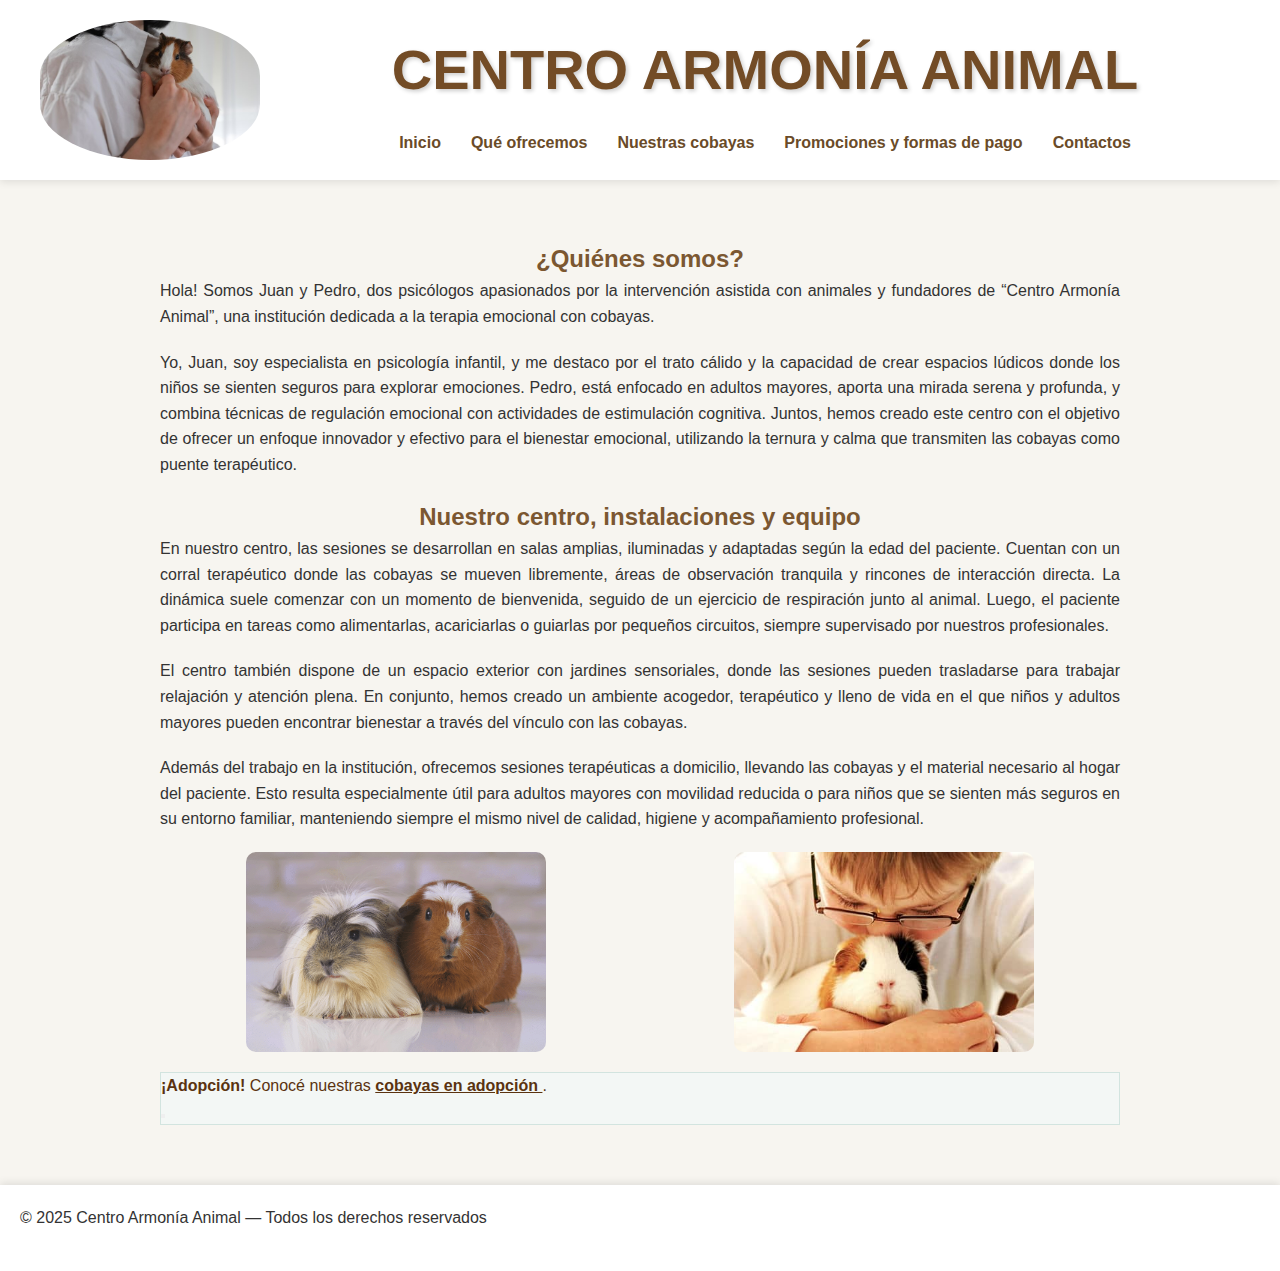
<file: paginas/sobre_nosotros.html>
<!DOCTYPE html>
<html lang="es">
<head>
    <meta charset="UTF-8">
    <meta name="viewport" content="width=device-width, initial-scale=1.0">
    <meta name="description" content="Conoce nuestro centro de terapia con cobayas y nuestro equipo de profesionales.">
    <title>SOBRE NOSOTROS</title>

    <link href="https://cdn.jsdelivr.net/npm/bootstrap@5.3.8/dist/css/bootstrap.min.css" rel="stylesheet" integrity="sha384-sRIl4kxILFvY47J16cr9ZwB07vP4J8+LH7qKQnuqkuIAvNWLzeN8tE5YBujZqJLB" crossorigin="anonymous">

    <link rel="stylesheet" href="../CSS/estilos.css">
</head>
<body>
    <!-- HEADER -->
    <header>
        <img src="../imagenes/cobayaterapia15.jpg" alt="Cobaya utilizada en terapia">
        
        <div class="header-text">
            <h1>CENTRO ARMONÍA ANIMAL</h1>

            <nav>
                <ul>
                     <li><a href="../index.html">Inicio</a></li>
                    <li><a href="./que_ofrecemos.html">Qué ofrecemos</a></li>
                    <li><a href="./nuestras_cobayas.html">Nuestras cobayas</a></li>
                    <li><a href="./promociones y formas de pago.html">Promociones y formas de pago</a> </li>
                    <li><a href="./contactos.html">Contactos</a></li>
                   
                </ul>
            </nav>
        </div>
    </header>

    <!-- MAIN -->
    <main>
        <!-- SECCIÓN QUIÉNES SOMOS -->
        <section>
            <h2>¿Quiénes somos?</h2>
            <p>
                Hola! Somos Juan y Pedro, dos psicólogos apasionados por la intervención asistida con animales y fundadores de “Centro Armonía Animal”, una institución dedicada a la terapia emocional con cobayas.
            </p>
            <p>
                Yo, Juan, soy especialista en psicología infantil, y me destaco por el trato cálido y la capacidad de crear espacios lúdicos donde los niños se sienten seguros para explorar emociones. 
                Pedro, está enfocado en adultos mayores, aporta una mirada serena y profunda, y combina técnicas de regulación emocional con actividades de estimulación cognitiva.
                Juntos, hemos creado este centro con el objetivo de ofrecer un enfoque innovador y efectivo para el bienestar emocional, utilizando la ternura y calma que transmiten las cobayas como puente terapéutico.
            </p>
        </section>

        <!-- SECCIÓN NUESTRO CENTRO -->
        <section>
            <h2>Nuestro centro, instalaciones y equipo</h2>
            <p>
                En nuestro centro, las sesiones se desarrollan en salas amplias, iluminadas y adaptadas según la edad del paciente. 
                Cuentan con un corral terapéutico donde las cobayas se mueven libremente, áreas de observación tranquila y rincones de interacción directa. 
                La dinámica suele comenzar con un momento de bienvenida, seguido de un ejercicio de respiración junto al animal. Luego, el paciente participa en tareas como alimentarlas, acariciarlas o guiarlas por pequeños circuitos, siempre supervisado por nuestros profesionales.
            </p>
            <p>
                El centro también dispone de un espacio exterior con jardines sensoriales, donde las sesiones pueden trasladarse para trabajar relajación y atención plena. 
                En conjunto, hemos creado un ambiente acogedor, terapéutico y lleno de vida en el que niños y adultos mayores pueden encontrar bienestar a través del vínculo con las cobayas.
            </p>
            <p>
                Además del trabajo en la institución, ofrecemos sesiones terapéuticas a domicilio, llevando las cobayas y el material necesario al hogar del paciente. 
                Esto resulta especialmente útil para adultos mayores con movilidad reducida o para niños que se sienten más seguros en su entorno familiar, manteniendo siempre el mismo nivel de calidad, higiene y acompañamiento profesional.
            </p>

     <!-- GALERÍA -->
        <section class="galeria">
            <img src="../imagenes/cobayaterapia13.png" alt="Sesión de terapia con cobaya" loading="lazy">
            <img src="../imagenes/cobayaterapia12.jfif" alt="Interacción terapéutica con cobaya" loading="lazy">
        </section>

        </section>

        <!-- ALERTA ADOPCIÓN -->
    <div class="container my-4">
        <div class="alert alert-dismissible fade show d-flex align-items-center
                    mx-auto w-100 w-md-75 alert-adopcion"
             role="alert">

            <div class="flex-grow-1">
                <strong>¡Adopción!</strong>
                Conocé nuestras
                <a href="./cobayas_adopción.html" class="alert-link">
                    cobayas en adopción
                </a>.
            </div>

            <button type="button"
                    class="btn-close"
                    data-bs-dismiss="alert"
                    aria-label="Cerrar"></button>
        </div>
    </div>

    </main>
    <!-- FOOTER -->
    <footer>
        <p>© 2025 Centro Armonía Animal — Todos los derechos reservados</p>        
    </footer>

    <script src="https://cdn.jsdelivr.net/npm/bootstrap@5.3.8/dist/js/bootstrap.bundle.min.js" integrity="sha384-FKyoEForCGlyvwx9Hj09JcYn3nv7wiPVlz7YYwJrWVcXK/BmnVDxM+D2scQbITxI" crossorigin="anonymous"></script> 
    
</body>
</html>
</file>
<file: CSS/estilos.css>
/* ===== RESET GLOBAL ===== */
* {
    margin: 0;
    padding: 0;
    box-sizing: border-box;
}

body {
    font-family: Arial, Helvetica, sans-serif;
    background-color: #f7f5f0;
    color: #333;
    line-height: 1.6;
}

/* ===== ESTILOS GENERALES ===== */
h1{
    color: #7b5731;
    text-align: center;
}

h2{
    color: #7b5731;
    text-align: center;
}

h3 {
    color: #7b5731;
    
}

p {
    font-size: 1rem;
    text-align: justify;
    margin-bottom: 20px;
    color: #333;
}

/* ===== HEADER GENERAL ===== */
header {
    background-color: #fff;
    display: flex;
    align-items: center;
    padding: 20px 40px;
    box-shadow: 0 2px 8px rgba(0,0,0,0.1);
    gap: 30px;
    flex-wrap: wrap;
    text-align: center;
}

header img {
    width: 220px;
    height: 140px;
    border-radius: 50% / 40%;
    object-fit: cover;
    flex-shrink: 0;
}

.header-text {
    display: flex;
    flex-direction: column;
    align-items: center;
    flex: 1;
}

header h1 {
    font-size: 3.5rem;
    color: #734c26;
    margin: 0;
    text-shadow: 2px 2px 4px rgba(0,0,0,0.2);
}

/* ===== NAV GENERAL ===== */
nav ul {
    list-style: none;
    display: flex;
    justify-content: center;
    gap: 30px;
    flex-wrap: wrap;
    margin-top: 15px;
}

nav a {
    text-decoration: none;
    color: #6a4b28;
    font-weight: bold;
    font-size: 1rem;
    transition: color 0.3s;
}

nav a:hover,
nav a:focus {
    color: #b17a42;
}

/* ===== MAIN ===== */
main {
    max-width: 1000px;
    margin: 40px auto;
    padding: 20px;
}

/* ===== GALERÍAS (flex) ===== */
.galeria,
.galeria-contactos {
    display: flex;
    justify-content: center;
    flex-wrap: wrap;
    gap: 15px;
    margin: 20px 0;
}

.galeria img,
.galeria-contactos img {
    width: 300px;
    height: 200px;
    object-fit: cover;
    border-radius: 10px;
    transition: transform 0.3s, box-shadow 0.3s;
}

.galeria img,
.galeria-promocionesformasdepago img {
    width: 300px;
    height: 200px;
    object-fit: cover;
    border-radius: 10px;
    transition: transform 0.3s, box-shadow 0.3s;
    display: block;
    margin: 0 auto;
    
}


.galeria img:hover,
.galeria-contactos img:hover {
    transform: scale(1.05);
    box-shadow: 0 4px 15px rgba(0,0,0,0.2);
}

/* ===== GALERÍA GRID (Nuestras Cobayas) ===== */
.galeria-grid {
    display: grid;
    grid-template-columns: repeat(auto-fit, minmax(250px, 1fr));
    gap: 20px;
    margin-top: 30px;
}

.galeria-grid figure {
    background-color: #fff5e6;
    border-radius: 15px;
    overflow: hidden;
    box-shadow: 0 4px 12px rgba(0,0,0,0.1);
    transition: transform 0.3s, box-shadow 0.3s;
}

.galeria-grid figure:hover {
    transform: translateY(-5px);
    box-shadow: 0 8px 20px rgba(0,0,0,0.2);
}

.galeria-grid img {
    width: 100%;       
    height: auto;     
    object-fit: contain; 
    max-width: 400px;  
    margin: 0 auto;    
    border-radius: 15px;
}

/* ELEMENTOS DESTACADOS*/
.galeria-grid figure:nth-child(1),
.galeria-grid figure:nth-child(4),
.galeria-grid figure:nth-child(7) {
    grid-column: 1 / -1; 
}

/* ===== RESPONSIVE ===== */
@media (max-width: 768px) {
    .galeria-grid {
        grid-template-columns: repeat(auto-fit, minmax(200px, 1fr));
    }

    .galeria-grid img {
        max-width: 100%;
    }
}

@media (max-width: 480px) {
    .galeria-grid {
        grid-template-columns: 1fr; /* 1 columna en móviles */
    }

    .galeria-grid img {
        width: 100%;
        height: auto;
    }
}

/* ===== FOOTER ===== */
footer {
    text-align: center;
    padding: 20px;
    background-color: #fff;
    color: #6a4b28;
    box-shadow: 0 -2px 8px rgba(0,0,0,0.1);
    margin-top: 40px;
}

footer nav ul {
    list-style: none;
    display: flex;
    justify-content: center;
    gap: 30px;
    flex-wrap: wrap;
}

/* ===== RESPONSIVE ===== */
@media (max-width: 1024px) {
    .galeria img,
    .galeria-contactos img,
    .galeria-grid img {
        width: 250px;
        height: 170px;
    }
}

@media (max-width: 768px) {
    header {
        flex-direction: column;
    }

    header h1 {
        font-size: 2.5rem;
    }

    nav ul {
        flex-direction: column;
        gap: 15px;
    }

    .galeria img,
    .galeria-contactos img {
        width: 45%;
        height: auto;
    }

    .galeria-grid {
        grid-template-columns: 1fr;
    }
}

@media (max-width: 480px) {
    header h1 {
        font-size: 2rem;
    }

    header img {
        width: 180px;
        height: 120px;
    }

    p {
        font-size: 0.95rem;
    }

    .galeria img,
    .galeria-contactos img {
        width: 90%;
    }

    .galeria-grid img {
        height: 180px;
    }
}

#promociones, #formas-pago {
max-width: 900px;
margin: 40px auto;
padding: 20px;
background-color: #fffaf0;
border-radius: 12px;
box-shadow: 0 4px 10px rgba(0,0,0,0.1);
}


#promociones h2, #formas-pago h2 {
font-size: 2rem;
color: #8b4513;
text-align: center;
margin-bottom: 15px;
}


#promociones p, #formas-pago p {
font-size: 1rem;
color: #4b2e0f;
margin-bottom: 15px;
text-align: center;
}


.promociones-lista {
display: flex;
flex-direction: column;
gap: 10px;
align-items: center;
font-size: 1rem;
color: #5a3310;
}


.promociones-lista input[type="radio"] {
margin-right: 8px;
}


#formas-pago ul {
list-style: disc;
padding-left: 20px;
max-width: 500px;
margin: 0 auto;
color: #5a3310;
}


/* RESPONSIVE */
@media (max-width: 768px) {
#promociones, #formas-pago {
padding: 15px;
}


#promociones h2, #formas-pago h2 {
font-size: 1.7rem;
}


#promociones p, #formas-pago p {
font-size: 0.95rem;
}
}


@media (max-width: 480px) {
#promociones h2, #formas-pago h2 {
font-size: 1.5rem;
}


#promociones p, #formas-pago p {
font-size: 0.9rem;
}


#formas-pago ul {
font-size: 0.9rem;
}
}

/* ===== AJUSTES BOOTSTRAP – ARMONÍA ANIMAL ===== */

/* Cards de adopción */
.card {
    border-radius: 15px;
    border: none;
}

.card img {
    border-top-left-radius: 15px;
    border-top-right-radius: 15px;
    object-fit: cover;
    height: 220px;
}

/* Títulos de cards */
.card-title {
    color: #5a3310; 
    font-weight: bold;
}

/* Texto */
.card-text {
    font-size: 0.95rem;
    color:#5a3310;
}

/* Botón Adoptar */
.btn-primary {
    background-color: #5a3310;
    border: none;
}

.btn-primary:hover {
    background-color: #5a3310cc;
}

/* Botón enviar formulario */
.btn-success {
    background-color: #5a3310;
    border: none;
}

.btn-success:hover {
    background-color: #5a3310cc;
}

/* Formularios */
.form-control {
    border-radius: 10px;
}

.form-label {
    font-weight: 600;
    color:#5a3310;
}

/* Alerta adopción – color armonioso */
.alert-adopcion {
    background-color: #f3f7f5;   /* verde muy suave */
    color: #5a3310;
    border: 1px solid #d2e4df;
}

.alert-adopcion .alert-link {
    color: #5a3310;
    font-weight: 600;
}
</file>
